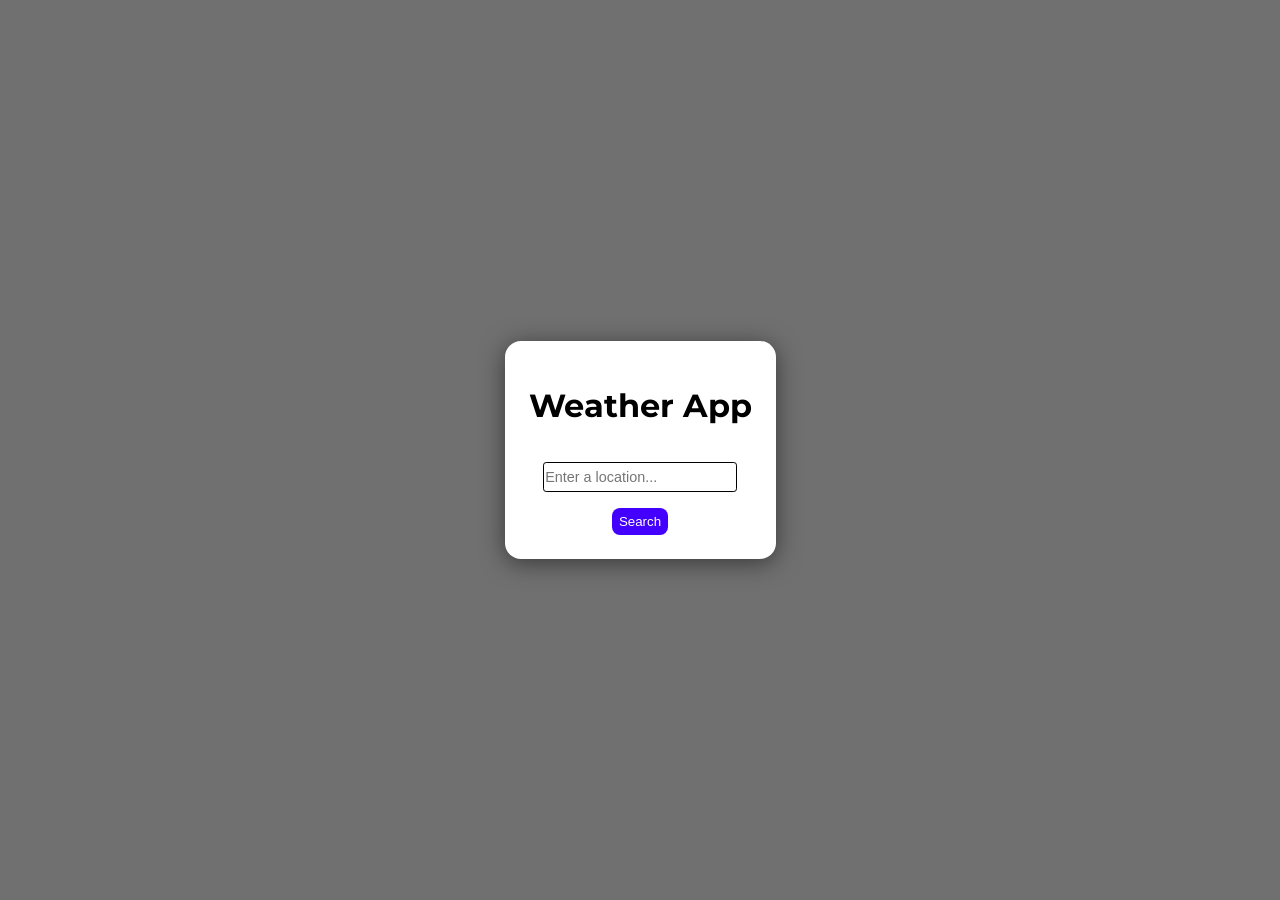
<file: index.html>
<!DOCTYPE html>
<html lang="en">
<head>
    <meta charset="UTF-8">
    <meta name="viewport" content="width=device-width, initial-scale=1.0">
    <title>Weather app</title>
    <link href="style_main.css" rel="stylesheet">
    <link href="https://fonts.googleapis.com/css?family=Open+Sans:400,700&display=swap" rel="stylesheet">
    <link href="https://fonts.googleapis.com/css?family=Montserrat:400,700&display=swap" rel="stylesheet">
    <link href="https://fonts.googleapis.com/css?family=Roboto:400,700&display=swap" rel="stylesheet">
</head>
<body>
    <form class="holder" action="#">
        <h1> Weather App </h1>
        <input type="text" class="location" placeholder="Enter a location...">
        <button type="submit" class="submit">Search</button>
    </form>

    <script src="script_main.js"></script>
</body>
</html>
</file>
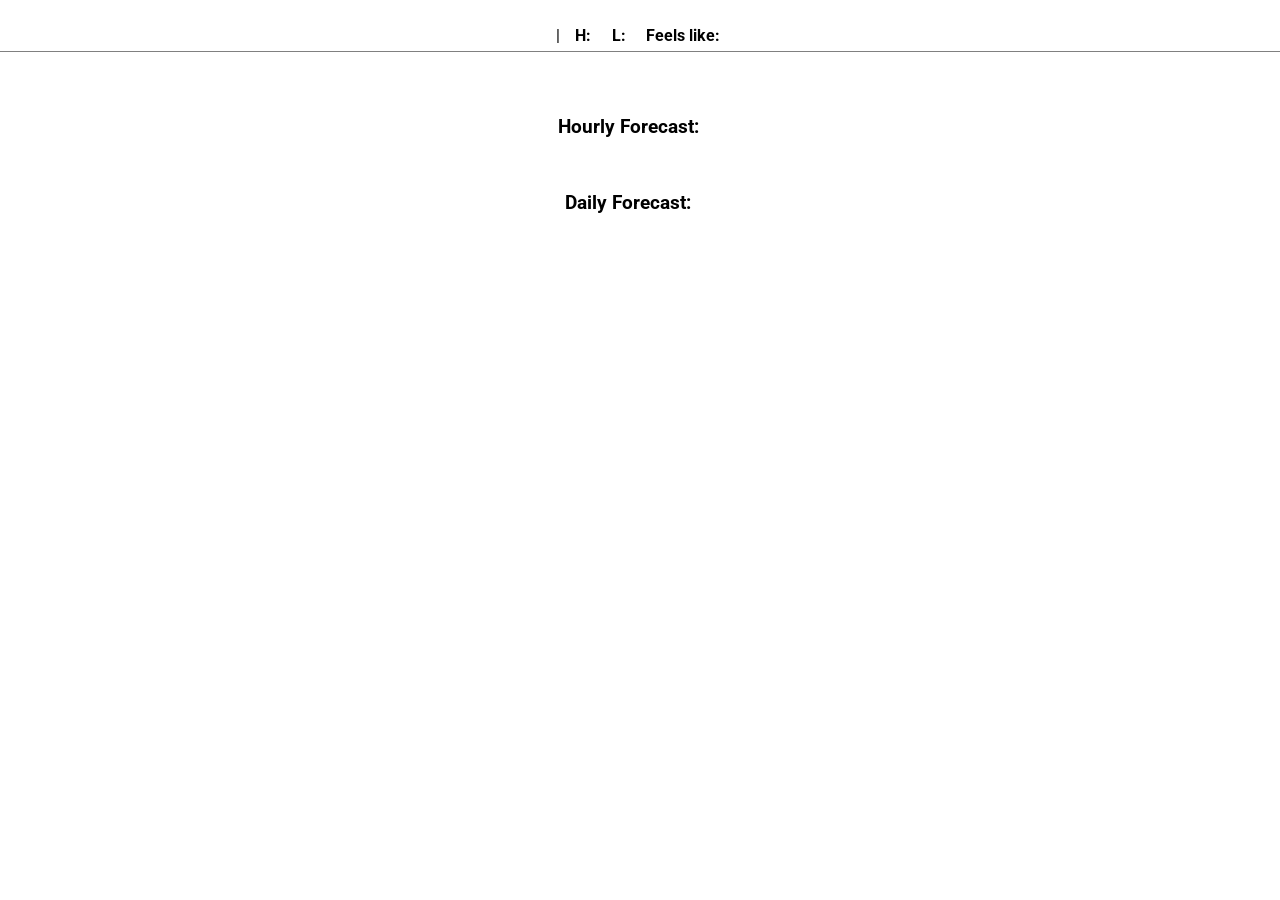
<file: main.html>
<!DOCTYPE html>
<html lang="en">
<head>
    <meta charset="UTF-8">
    <meta name="viewport" content="width=device-width, initial-scale=1.0">
    <title>Weather</title>
    <link href="style.css" rel="stylesheet">
    <link href="https://fonts.googleapis.com/css?family=Open+Sans:400,700&display=swap" rel="stylesheet">
    <link href="https://fonts.googleapis.com/css?family=Montserrat:400,700&display=swap" rel="stylesheet">
    <link href="https://fonts.googleapis.com/css?family=Roboto:400,700&display=swap" rel="stylesheet">
</head>
<body>
    <header>
        <div class="address" style="padding: 0.2rem; font-size: 1.4rem; font-weight: 200;"></div>
        <div class="temp" style="padding: 0.1rem; font-size: 4rem;"></div>
        <span>
            <div class="condition"></div>
            <div> | </div>
            <span class="temps">
                <span><b>H: </b> <div class="max"></div> </span>
                <span><b>L: </b> <div class="min"></div> </span>
                <span><b>Feels like: </b> <div class="feels_like"></div> </span>
            </span>
        </span>

    </header>

    
    <div class="details">
        <span>
            <h3 class="currentLocation"></h3>
            <div class="description"></div>
        </span>
    </div>

    <span class="cards">
        <h3 style="padding: 0.5rem;">Hourly Forecast: </h3>
        <div class="hourlyCardsContainer"> </div>
    </span>
    
    <span class="cards">
        <h3 style="padding: 0.5rem;">Daily Forecast: </h3>
        <div class="dailyCardsContainer"></div>
    </span>

    <span>
        <div class="precipitation"></div>
        <div class="humidity"></div>
        <div class="sunrise"></div>
        <div class="sunset"></div>
        <div class="windspeed"></div>
    </span>

    <script src="script.js"></script>
</body>
</html>
</file>
<file: style_main.css>
body{
    font-family: 'Montserrat', sans-serif;
    padding: 0;
    border: 0;
    margin: 0;
    background-color: rgba(0, 0, 0, 0.559);
    display: flex;
    justify-content: center;
    align-items: center;
    height: 100vh;
}

form{
    display: flex;
    flex-direction: column;
    gap: 1rem;
    padding: 1.5rem;
    background-color: white;
    justify-content: center;
    align-items: center;
    border-radius: 1rem;
    box-shadow: 0 4px 24px rgba(0, 0, 0, 0.5); 
}


input{
    border-radius: 0.2rem;
    border: 1px solid black;
    height: 1.5rem;
    padding:  0.1rem;
    font-size: 0.9rem;
    width: 85%;
}

button {
    width: fit-content;
    border-radius: 0.5rem;
    background-color: #4300FF;
    color: white;
    padding: 0.4rem;
    border: none;
}

button:hover{
    background-color: #3301bc;
    box-shadow: 0 1px 6px rgba(0, 0, 0, 0.2); 
    cursor: pointer;
}
</file>
<file: style.css>
body{
    font-family: 'Roboto', sans-serif;
    padding: 0;
    border: 0;
    margin: 0;
    
}

header{
    display: flex;
    flex-direction: column;
    justify-content: center;
    align-items: center;
    gap: 0.3rem;
    border-bottom: 1px solid gray;
}

/* .cards{
    display: flex;
    justify-content: flex-start;
    align-items: center;
    padding-left: 0.8rem;
} */

span{
    display: flex;
    justify-content: center;
    align-items: center;
    gap: 0.5rem;
}

header *{
    padding: 0.1rem;
}

.hourlyCardsContainer {
    display: flex;
    gap: 1rem;
    padding: 0.5rem;
}

.dailyCardsContainer {
    display: flex;
    gap: 1rem;
    padding: 0.5rem;
}

.card{
    display: flex;
    flex-direction: column;
    justify-content: center;
    align-items: center;
    background-color: #eeeeeead;
    border-radius: 7px;
    gap: 0.3rem;
    padding: 0.4rem;
    
}

.icons {
    max-height: fit-content;
    max-width: fit-content;
}

.temps {
    gap: 0.2rem;
}
</file>
